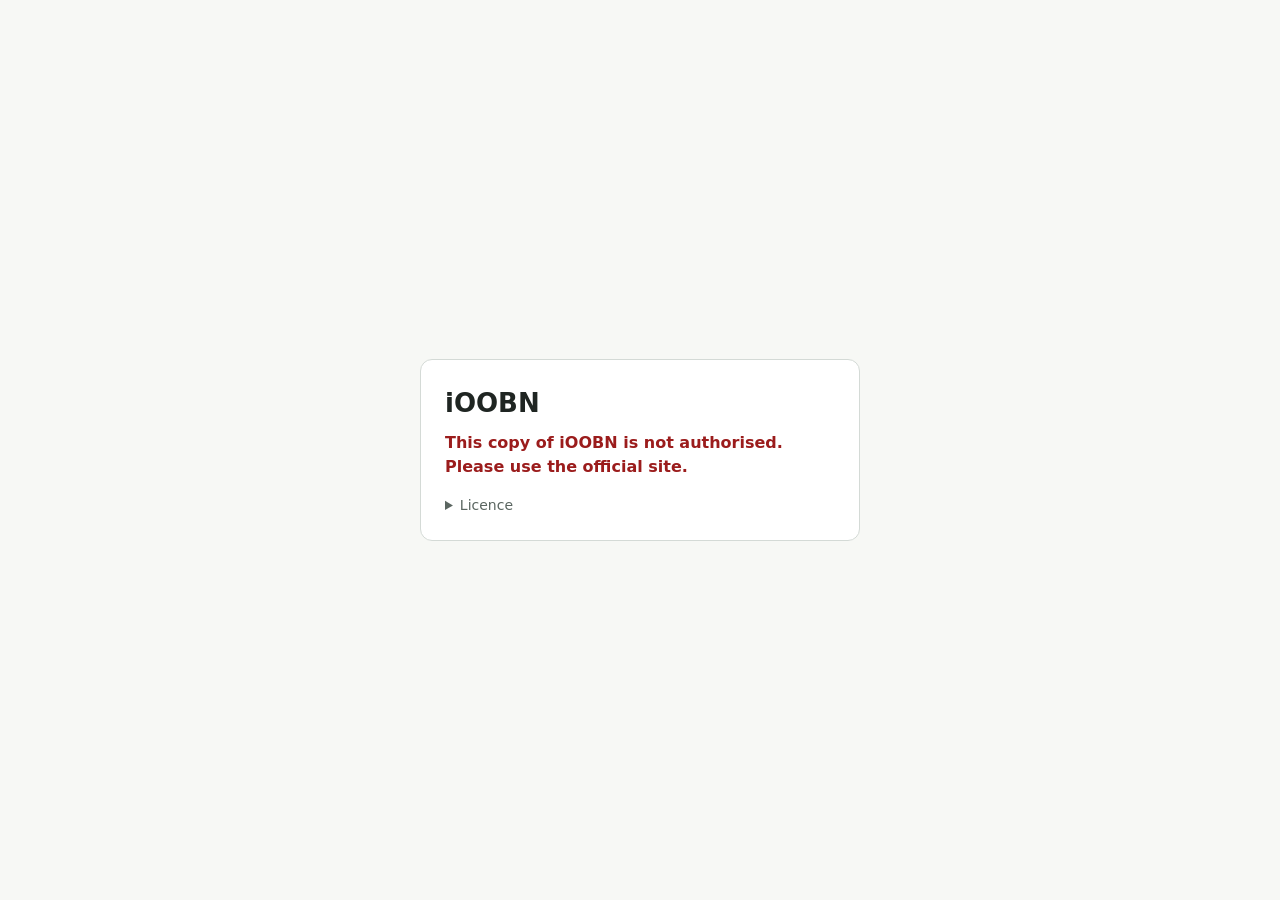
<file: index.html>
<!doctype html>
<html lang="en">
<head>
<meta charset="utf-8">
<meta name="viewport" content="width=device-width, initial-scale=1, viewport-fit=cover">
<meta name="robots" content="noindex">
<title>iOOBN</title>
<style>
:root { --bg: #f7f8f5; --card: #fff; --ink: #1f2522; --muted: #5b6661; --line: #d4dad6; --accent: #2f5f99; --bad: #9b1c1c; color-scheme: light; }
@media (prefers-color-scheme: dark) { :root { --bg: #161a18; --card: #1f2522; --ink: #eef2ef; --muted: #a9b3ae; --line: #36403b; --accent: #8fb3e0; --bad: #f19a9a; color-scheme: dark; } }
* { box-sizing: border-box; }
body { margin: 0; min-height: 100vh; display: grid; place-items: center; background: var(--bg); color: var(--ink); font: 16px/1.5 system-ui, -apple-system, "Segoe UI", sans-serif; padding: 24px; }
main { width: min(440px, 100%); background: var(--card); border: 1px solid var(--line); border-radius: 12px; padding: 24px; }
h1 { margin: 0 0 4px; font-size: 26px; } p { margin: 8px 0; } .muted { color: var(--muted); font-size: 14px; }
label { display: grid; gap: 6px; margin: 16px 0 12px; font-weight: 600; }
input { font: inherit; padding: 10px 12px; border: 1px solid var(--line); border-radius: 8px; background: var(--bg); color: var(--ink); }
input:focus-visible, button:focus-visible { outline: 3px solid var(--accent); outline-offset: 2px; }
button { font: inherit; font-weight: 600; padding: 10px 16px; border-radius: 8px; border: 0; background: var(--accent); color: #fff; cursor: pointer; width: 100%; }
@media (prefers-color-scheme: dark) { button { color: #10161f; } }
button:disabled { opacity: 0.6; cursor: progress; } .small { font-size: 13px; margin-top: -6px; }
.error { color: var(--bad); font-weight: 600; } details { margin-top: 16px; } summary { cursor: pointer; color: var(--muted); font-size: 14px; }
pre { white-space: pre-wrap; font: 13px/1.5 system-ui, sans-serif; color: var(--muted); }
[role=tablist] { display: flex; gap: 4px; margin: 14px 0 4px; border-bottom: 1px solid var(--line); }
[role=tab] { width: auto; background: none; color: var(--muted); border-radius: 8px 8px 0 0; padding: 8px 14px; }
[role=tab][aria-selected=true] { color: var(--ink); background: var(--bg); box-shadow: inset 0 -3px 0 var(--accent); }
textarea { font: inherit; padding: 10px 12px; border: 1px solid var(--line); border-radius: 8px; background: var(--bg); color: var(--ink); min-height: 60px; }
.ok { color: #1d6b3a; font-weight: 600; } .alt { background: none; color: var(--accent); border: 1px solid var(--accent); margin-top: 10px; }
/* The public guest canvas: the tool behind the pop-up, dimmed; Continue as guest takes the pop-up away. */
#canvas { position: fixed; inset: 0; width: 100%; height: 100%; border: 0; background: var(--bg); }
#veil { position: fixed; inset: 0; background: rgba(20, 26, 23, 0.4); }
body.has-canvas main { position: relative; z-index: 1; max-height: calc(100vh - 48px); overflow-y: auto; box-shadow: 0 12px 36px rgba(0, 0, 0, 0.3); }
body.as-guest #veil, body.as-guest main { display: none; }
</style>
</head>
<body>
<iframe id="canvas" title="iOOBN" hidden></iframe>
<div id="veil" hidden></div>
<main>
  <h1>iOOBN</h1>
  <button id="go-canvas" class="alt" type="button" hidden>Continue as guest</button>
  <div id="ok">
    <div role="tablist" aria-label="How to open iOOBN" id="tabs" hidden>
      <button role="tab" id="t-in" aria-selected="true" aria-controls="p-in">Sign in</button>
      <button role="tab" id="t-up" aria-selected="false" aria-controls="p-up" hidden>Sign up</button>
      <button role="tab" id="t-guest" aria-selected="false" aria-controls="p-guest" hidden>Guest</button>
    </div>
    <div id="p-in" role="tabpanel" aria-labelledby="t-in">
    <p class="muted">This site is private. Sign in with your email and the password you were given.</p>
    <form id="f">
      <label>Email <input id="em" type="email" autocomplete="username" autofocus></label>
      <label>Password <input id="pw" type="password" autocomplete="current-password" required></label>
      <p class="muted small">Given only a password? Leave the email empty.</p>
      <button id="go" type="submit">Unlock</button>
      <p id="msg" role="status" aria-live="polite" class="muted"></p>
    </form>
    </div>
    <div id="p-up" role="tabpanel" aria-labelledby="t-up" hidden>
      <p class="muted">Ask for an account. An administrator approves it (or it is approved automatically); after that, and once the site is next published, sign in here with your email and the password you choose now.</p>
      <form id="su">
        <label>Your name <input id="su-name" autocomplete="name" required maxlength="100"></label>
        <label>Email <input id="su-em" type="email" autocomplete="email" required></label>
        <label>Choose a password (at least 12 characters) <input id="su-pw" type="password" autocomplete="new-password" required minlength="12"></label>
        <label>The same password again <input id="su-pw2" type="password" autocomplete="new-password" required></label>
        <label>Why you would like access (optional) <textarea id="su-why" maxlength="500"></textarea></label>
        <div id="su-check"></div>
        <button id="su-go" type="submit">Ask for an account</button>
        <p id="su-msg" role="status" aria-live="polite" class="muted"></p>
      </form>
    </div>
    <div id="p-guest" role="tabpanel" aria-labelledby="t-guest" hidden>
      <p class="muted">As a guest you can build and solve networks here; your work stays in this browser and in files. Online projects, sharing and an account need you to sign up.</p>
      <form id="gc" hidden>
        <label>Guest code <input id="gc-code" autocomplete="off" required></label>
        <button id="gc-go" type="submit">Open as a guest</button>
      </form>
      <button id="go-open" class="alt" type="button" hidden>Continue as a guest</button>
      <p id="g-msg" role="status" aria-live="polite" class="muted"></p>
    </div>
  </div>
  <p id="denied" class="error" hidden>This copy of iOOBN is not authorised. Please use the official site.</p>
  <details><summary>Licence</summary><pre>iOOBN
Copyright (c) 2026 Md Samiullah. All rights reserved.

iOOBN may be used only through its official sites, by people given access by the copyright holder.
Copying, saving, rehosting, redistributing, modifying or reverse-engineering the software, in whole or in part,
is not permitted without the copyright holder's written permission.

Networks, projects and other content you create with iOOBN remain yours.

The software is provided "as is", without warranty of any kind. The copyright holder is not liable for any claim,
damages or other liability arising from its use.

To ask for permission: contact the copyright holder through the official site.
</pre></details>
</main>
<script>(()=>{var p=new TextEncoder,x=new TextDecoder,o=e=>{let t="";for(let r of e)t+=String.fromCharCode(r);return btoa(t)},w=e=>Uint8Array.from(atob(e),t=>t.charCodeAt(0)),i=e=>crypto.getRandomValues(new Uint8Array(e)),c=e=>e;var b=(e,t)=>crypto.subtle.importKey("raw",c(e),"AES-GCM",!1,t);async function l(e,t){let r=i(12);return{iv:o(r),data:o(new Uint8Array(await crypto.subtle.encrypt({name:"AES-GCM",iv:c(r)},e,c(t))))}}var g=async(e,t)=>l(await b(e,["encrypt"]),t);async function K(e,t,r=6e5){let n=await crypto.subtle.importKey("raw",p.encode(e.normalize("NFKC")),"PBKDF2",!1,["deriveKey"]);return crypto.subtle.deriveKey({name:"PBKDF2",salt:c(w(t)),iterations:r,hash:"SHA-256"},n,{name:"AES-GCM",length:256},!1,["encrypt","decrypt"])}var m=e=>e.trim().toLowerCase();var y={name:"ECDH",namedCurve:"P-256"};async function S(e,t,r,n){let a=await crypto.subtle.deriveBits({name:"ECDH",public:t},e,256),s=await crypto.subtle.importKey("raw",a,"HKDF",!1,["deriveKey"]);return crypto.subtle.deriveKey({name:"HKDF",hash:"SHA-256",salt:new Uint8Array(32),info:p.encode(n)},s,{name:"AES-GCM",length:256},!1,r)}async function f(e,t,r="bn-seal"){let n=await crypto.subtle.generateKey(y,!0,["deriveBits"]),a=await crypto.subtle.importKey("jwk",e,y,!1,[]),s=await l(await S(n.privateKey,a,["encrypt"],r),t);return{epk:await crypto.subtle.exportKey("jwk",n.publicKey),...s}}async function u(e){let t=i(32),r=await crypto.subtle.generateKey({name:"ECDSA",namedCurve:"P-256"},!0,["sign","verify"]),n=await crypto.subtle.generateKey(y,!0,["deriveBits"]),a=o(i(16)),s=new Date().toISOString(),d=JSON.stringify({sign:await crypto.subtle.exportKey("jwk",r.privateKey),decrypt:await crypto.subtle.exportKey("jwk",n.privateKey)});return{file:{id:e.id??o(i(9)).replace(/[+/=]/g,"").slice(0,12).toLowerCase(),name:e.name.trim(),email:m(e.email),role:e.role,status:"active",pwSalt:a,iterations:6e5,lockedKey:await l(await K(e.password,a),t),lockedPrivate:await g(t,p.encode(d)),signPub:await crypto.subtle.exportKey("jwk",r.publicKey),encPub:await crypto.subtle.exportKey("jwk",n.publicKey),forPublisher:await f(e.publisherPub,t,"bn-publisher"),created:s,updated:s},personKey:t}}window.__bnNewPerson=u;})();
</script>
<script>
(() => {
  const BASE = "/ioobn/", CACHE = "iOOBN-site", HOSTS = ["mdsamiullah.github.io"];
  const $ = (id) => document.getElementById(id);
  // Only on the official sites (a copy elsewhere does nothing).
  if (!HOSTS.includes(location.hostname)) { $('ok').hidden = true; $('denied').hidden = false; return; }
  if (!('serviceWorker' in navigator) || !window.caches || !crypto.subtle) {
    $('msg').textContent = 'This browser cannot open iOOBN: please use a current version of Chrome, Edge, Firefox or Safari.'; $('go').disabled = true; return;
  }
  const ready = navigator.serviceWorker.register(BASE + 'sw.js', { scope: BASE }).then(() => navigator.serviceWorker.ready);
  const un = (s) => Uint8Array.from(atob(s), (c) => c.charCodeAt(0));
  const say = (t, bad) => { $('msg').textContent = t; $('msg').className = bad ? 'error' : 'muted'; };
  const TYPES = { html: 'text/html', js: 'text/javascript', mjs: 'text/javascript', css: 'text/css', json: 'application/json', svg: 'image/svg+xml', png: 'image/png', jpg: 'image/jpeg', webp: 'image/webp', ico: 'image/x-icon', md: 'text/markdown', txt: 'text/plain', wasm: 'application/wasm', woff2: 'font/woff2' };
  const unlockInfo = globalThis.fetch(BASE + 'unlock.json', { cache: 'no-store' }).then((r) => r.json());
  /** Opens the site with its key (raw), keeping who opened it (a person, or a guest) for the app. */
  async function openSite(u, raw, identity, tell) {
    tell('Opening iOOBN…');
    const master = await crypto.subtle.importKey('raw', raw, 'AES-GCM', false, ['decrypt']);
    // Guests open the guest edition (its own package and key) when the site has one.
    const asGuest = !!(identity && identity.guest && u.guestIv);
    const sealed = await (await globalThis.fetch(BASE + (asGuest ? 'guest.enc' : 'site.enc'), { cache: 'no-store' })).arrayBuffer();
    const zipped = await crypto.subtle.decrypt({ name: 'AES-GCM', iv: un(asGuest ? u.guestIv : u.siteIv) }, master, sealed);
    const text = await new Response(new Blob([zipped]).stream().pipeThrough(new DecompressionStream('gzip'))).text();
    const bundle = JSON.parse(text);
    await caches.delete(CACHE);
    const cache = await caches.open(CACHE);
    for (const [path, data] of Object.entries(bundle.files)) {
      const ext = (path.split('.').pop() || '').toLowerCase();
      await cache.put(new Request(BASE + path), new Response(un(data), { headers: { 'content-type': TYPES[ext] || 'application/octet-stream' } }));
    }
    // Who opened the site on this device (for the gatekeeper, or guest mode); forgotten by Sign out / Lock this device.
    // A guest code: the tool shows what is not available to guests once it opens.
    if (identity && identity.guest) { try { sessionStorage.setItem('bn-guest-notice', '1'); } catch (_) { /* private mode */ } }
    if (identity) await cache.put(new Request(BASE + '__identity'), new Response(JSON.stringify(identity), { headers: { 'content-type': 'application/json' } }));
    await cache.put(new Request(BASE + '__version'), new Response(u.version));
    await ready;
    location.replace(location.href);
  }
  // --- the tabs: Sign up and Guest appear when they are on (asked live, so switching them takes effect at once) ---
  const tabs = ['in', 'up', 'guest'];
  const show = (which) => { for (const t of tabs) { $('t-' + t).setAttribute('aria-selected', String(t === which)); $('p-' + t).hidden = t !== which; } };
  for (const t of tabs) $('t-' + t).addEventListener('click', () => show(t));
  $('tabs').addEventListener('keydown', (e) => {
    const on = tabs.filter((t) => !$('t-' + t).hidden); const i = on.findIndex((t) => $('t-' + t).getAttribute('aria-selected') === 'true');
    if (e.key === 'ArrowRight' || e.key === 'ArrowLeft') { const n = on[(i + (e.key === 'ArrowRight' ? 1 : on.length - 1)) % on.length]; show(n); $('t-' + n).focus(); }
  });
  unlockInfo.then(async (u) => {
    // The public guest canvas: the tool behind this pop-up, which cannot be closed: Sign in, Sign up, a guest code, or
    // Continue as guest (asked again on every visit; signed-in people and guest codes go straight in on this device).
    if (u.canvas) {
      document.body.classList.add('has-canvas');
      $('canvas').src = BASE + 'canvas/index.html'; $('canvas').hidden = false; $('veil').hidden = false;
      $('canvas').setAttribute('tabindex', '-1'); $('canvas').setAttribute('aria-hidden', 'true');
      $('go-canvas').hidden = false;
      $('go-canvas').addEventListener('click', () => {
        document.body.classList.add('as-guest');
        $('canvas').removeAttribute('aria-hidden'); $('canvas').removeAttribute('tabindex'); $('canvas').focus();
        // Every time: the tool shows what is not available to guests.
        try { $('canvas').contentWindow.postMessage({ type: 'bn-guest-start' }, location.origin); } catch (_) { /* shown from the Guest menu */ }
      });
    }
    let live = { signup: false, codes: false, open: false };
    if (u.gatekeeper) { try { live = await (await globalThis.fetch(u.gatekeeper + '/v1/' + u.tool + '/guest-settings')).json(); } catch (_) { /* offline: signing in still works */ } }
    const canSignUp = live.signup && u.gatekeeper && u.publisherPub && window.__bnNewPerson;
    const hasCodes = live.codes && u.entries.some((x) => x.kind === 'guest');
    // Only while open guest access is on now (Settings), not just when it was on at publishing.
    const openEntry = live.open ? u.entries.find((x) => x.kind === 'open') : null;
    if (canSignUp) $('t-up').hidden = false;
    if (hasCodes || openEntry) { $('t-guest').hidden = false; $('gc').hidden = !hasCodes; $('go-open').hidden = !openEntry; }
    if (canSignUp || hasCodes || openEntry) $('tabs').hidden = false;
    if (canSignUp && u.turnstile) {
      const sc = document.createElement('script'); sc.src = 'https://challenges.cloudflare.com/turnstile/v0/api.js'; sc.async = true; document.head.appendChild(sc);
      $('su-check').innerHTML = '<div class="cf-turnstile" data-sitekey="' + u.turnstile.replace(/[^\w-]/g, '') + '"></div>';
    }
  });
  // --- signing up: the new person's keys are made here, locked with the password they choose ---
  $('su').addEventListener('submit', async (e) => {
    e.preventDefault();
    const m = $('su-msg'); const tell = (t, cls) => { m.textContent = t; m.className = cls || 'muted'; };
    const pw = $('su-pw').value;
    if (pw.length < 12) return tell('Choose a password of at least 12 characters (a few words in a row are easy to remember).', 'error');
    if (/^(.)\1+$/.test(pw) || /^(password|123456)/i.test(pw)) return tell('That password is too easy to guess: choose another.', 'error');
    if (pw !== $('su-pw2').value) return tell('The two passwords are not the same.', 'error');
    $('su-go').disabled = true; tell('Preparing your account… this takes a few seconds.');
    try {
      const u = await unlockInfo;
      const { file } = await window.__bnNewPerson({ name: $('su-name').value, email: $('su-em').value, role: 'user', password: pw, publisherPub: u.publisherPub });
      const token = window.turnstile && window.turnstile.getResponse ? window.turnstile.getResponse() : '';
      const r = await globalThis.fetch(u.gatekeeper + '/v1/' + u.tool + '/signup', { method: 'POST', headers: { 'content-type': 'application/json' }, body: JSON.stringify({ person: file, reason: $('su-why').value, turnstile: token }) });
      const out = await r.json().catch(() => ({}));
      if (!r.ok) { tell(out.error || 'It could not be sent. Please try again.', 'error'); $('su-go').disabled = false; if (window.turnstile && window.turnstile.reset) window.turnstile.reset(); return; }
      $('su').querySelectorAll('input, textarea').forEach((x) => { x.value = ''; });
      tell(out.status === 'active'
        ? 'Your account is approved. The site is being published now: in a few minutes, sign in with your email and the password you chose.'
        : 'Thank you: your request was sent. Once an administrator approves it and the site is next published, sign in with your email and the password you chose.', 'ok');
    } catch (err) { tell('It could not be sent: ' + (err && err.message ? err.message : err) + '.', 'error'); $('su-go').disabled = false; }
  });
  // --- guests: a guest code, or open guest access ---
  const gsay = (t, bad) => { $('g-msg').textContent = t; $('g-msg').className = bad ? 'error' : 'muted'; };
  $('gc').addEventListener('submit', async (e) => {
    e.preventDefault(); $('gc-go').disabled = true; gsay('Unlocking… this takes a few seconds.');
    try {
      const u = await unlockInfo;
      const code = $('gc-code').value.trim().normalize('NFKC');
      const today = new Date().toISOString().slice(0, 10);
      for (const en of u.entries.filter((x) => x.kind === 'guest' && x.expires >= today)) {
        try {
          const k = await crypto.subtle.deriveKey({ name: 'PBKDF2', salt: un(en.salt), iterations: en.iterations, hash: 'SHA-256' }, await crypto.subtle.importKey('raw', new TextEncoder().encode(code), 'PBKDF2', false, ['deriveKey']), { name: 'AES-GCM', length: 256 }, false, ['decrypt']);
          const gk = await crypto.subtle.decrypt({ name: 'AES-GCM', iv: un(en.locked.iv) }, k, un(en.locked.data));
          const raw = await crypto.subtle.decrypt({ name: 'AES-GCM', iv: un(en.site.iv) }, await crypto.subtle.importKey('raw', gk, 'AES-GCM', false, ['decrypt']), un(en.site.data));
          return await openSite(u, raw, { tool: u.tool, guest: true, label: en.label, expires: en.expires }, gsay);
        } catch (_) { /* not this code */ }
      }
      gsay('That guest code is not right, or it has expired.', true); $('gc-go').disabled = false;
    } catch (err) { gsay('It could not be opened: ' + (err && err.message ? err.message : err) + '.', true); $('gc-go').disabled = false; }
  });
  $('go-open').addEventListener('click', async () => {
    $('go-open').disabled = true;
    try { const u = await unlockInfo; const en = u.entries.find((x) => x.kind === 'open'); await openSite(u, un(en.key), { tool: u.tool, guest: true }, gsay); }
    catch (err) { gsay('It could not be opened: ' + (err && err.message ? err.message : err) + '.', true); $('go-open').disabled = false; }
  });
  $('f').addEventListener('submit', async (e) => {
    e.preventDefault();
    $('go').disabled = true;
    say('Unlocking… this takes a few seconds, on purpose (it makes guessing passwords slow).');
    try {
      const u = await unlockInfo;
      const password = $('pw').value.normalize('NFKC');
      const email = $('em').value.trim().toLowerCase();
      const pwKey = async (salt, iterations) => crypto.subtle.deriveKey({ name: 'PBKDF2', salt: un(salt), iterations, hash: 'SHA-256' }, await crypto.subtle.importKey('raw', new TextEncoder().encode(password), 'PBKDF2', false, ['deriveKey']), { name: 'AES-GCM', length: 256 }, false, ['decrypt']);
      const openWith = async (key, s) => crypto.subtle.decrypt({ name: 'AES-GCM', iv: un(s.iv) }, key, un(s.data));
      let raw = null, identity = null;
      if (email) {
        // A person: their entry is found by a hash of their email; the password opens their personal key.
        const lookup = Array.from(new Uint8Array(await crypto.subtle.digest('SHA-256', new TextEncoder().encode(u.tool + ':' + email))), (x) => x.toString(16).padStart(2, '0')).join('').slice(0, 32);
        const en = u.entries.find((x) => x.kind === 'person' && x.lookup === lookup);
        if (en) {
          try {
            const personKey = await openWith(await pwKey(en.salt, en.iterations), en.locked);
            raw = await openWith(await crypto.subtle.importKey('raw', personKey, 'AES-GCM', false, ['decrypt']), en.site);
            identity = { tool: u.tool, id: en.id, email, personKey: btoa(String.fromCharCode(...new Uint8Array(personKey))) };
          } catch (_) { raw = null; }
        }
      } else {
        // A password from before people existed (milestone 1).
        const kek = await pwKey(u.salt, u.iterations);
        for (const en of u.entries.filter((x) => !x.kind || x.kind === 'password')) { try { raw = await crypto.subtle.decrypt({ name: 'AES-GCM', iv: un(en.iv) }, kek, un(en.key)); break; } catch (_) { /* not this one */ } }
      }
      if (!raw) { say(email ? 'That email and password do not match. Check them and try again.' : 'That password is not right. Check it and try again.', true); $('go').disabled = false; $('pw').select(); return; }
      await openSite(u, raw, identity, say);
    } catch (err) {
      say('It could not be opened: ' + (err && err.message ? err.message : err) + '. Please try again.', true);
      $('go').disabled = false;
    }
  });
})();
</script>
</body>
</html>
</file>
